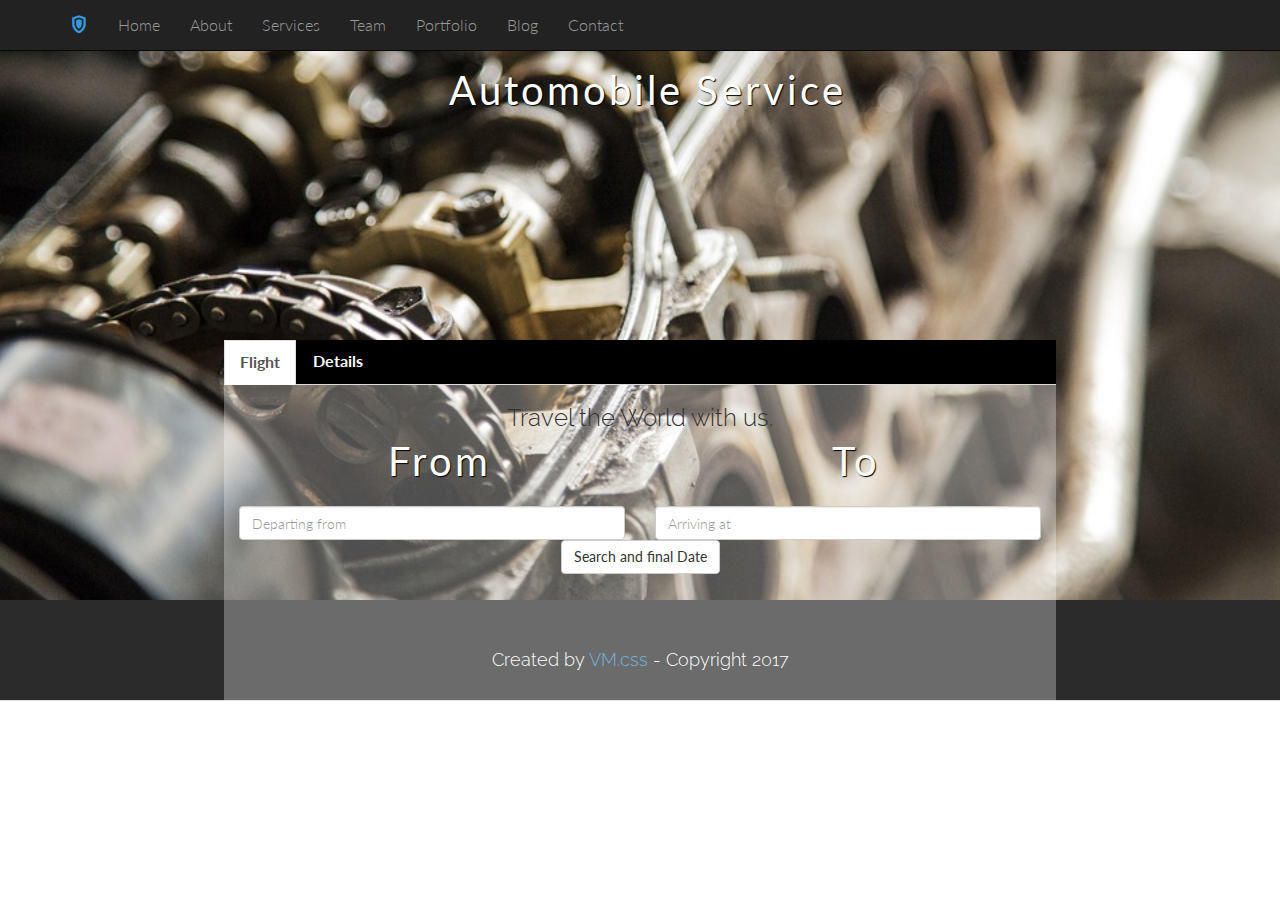
<file: automobile.html>
<!DOCTYPE html>
<html lang="en">
  <head>
    <meta charset="utf-8">
    <meta name="viewport" content="width=device-width, initial-scale=1.0">
    <meta name="description" content="SHIELD - Free Bootstrap 3 Theme">
    <meta name="author" content="Carlos Alvarez - Alvarez.is - blacktie.co">
    <link rel="shortcut icon" href="assets/ico/favicon.png">

    <title> SHIELD SERVICES</title>

    <!-- Bootstrap core CSS -->
    <link href="assets/css/bootstrap.css" rel="stylesheet">

    <!-- Custom styles for this template -->
    <link href="assets/css/main.css" rel="stylesheet">
    <link rel="stylesheet" href="assets/css/icomoon.css">
    <link href="assets/css/animate-custom.css" rel="stylesheet">



    
    <link href='http://fonts.googleapis.com/css?family=Lato:300,400,700,300italic,400italic' rel='stylesheet' type='text/css'>
    <link href='http://fonts.googleapis.com/css?family=Raleway:400,300,700' rel='stylesheet' type='text/css'>
    
    <script src="assets/js/jquery.min.js"></script>
	<script type="text/javascript" src="assets/js/modernizr.custom.js"></script>
    
    <!-- HTML5 shim and Respond.js IE8 support of HTML5 elements and media queries -->
    <!--[if lt IE 9]>
      <script src="assets/js/html5shiv.js"></script>
      <script src="assets/js/respond.min.js"></script>
    <![endif]-->
  </head>

  <body data-spy="scroll" data-offset="0" data-target="#navbar-main">
  
  
  	<div id="navbar-main">
      <!-- Fixed navbar -->
    <div class="navbar navbar-inverse navbar-fixed-top">
      <div class="container">
        <div class="navbar-header">
          <button type="button" class="navbar-toggle" data-toggle="collapse" data-target=".navbar-collapse">
            <span class="icon icon-shield" style="font-size:30px; color:#3498db;"></span>
          </button>
          <a class="navbar-brand hidden-xs hidden-sm" href="index.html"><span class="icon icon-shield" style="font-size:18px; color:#3498db;"></span></a>
        </div>
        <div class="navbar-collapse collapse">
          <ul class="nav navbar-nav">
            <li><a href="index.html" class="smoothScroll">Home</a></li>
			<li> <a href="#about" class="smoothScroll"> About</a></li>
			<li> <div class="dropdown edited">
  <a class="smoothScroll" id="dLabel" data-target="#" href="http://example.com" data-toggle="dropdown" role="button" aria-haspopup="true" aria-expanded="false">
   Services
  </a>

  <ul class="dropdown-menu edited-menu" aria-labelledby="dLabel">
   <li><a href="Electrician.html">Electrician</a></li>
    <li><a href="plumber.html">Plumber</a></li>
    <li><a href="wall-paint.html">Color Your Home</a></li>
    <li><a  href="carpanter.html">Carpantery</a></li>
        <li><a href="laundry.html">Laundry</a></li>
            <li><a href="automobile.html">Automobile</a></li>
  </ul>
</div></li>
			<li> <a href="#team" class="smoothScroll"> Team</a></li>
			<li> <a href="#portfolio" class="smoothScroll"> Portfolio</a></li>
			<li> <a href="#blog" class="smoothScroll"> Blog</a></li>
			<li> <a href="#contact" class="smoothScroll"> Contact</a></li>
        </div><!--/.nav-collapse -->
      </div>
    </div>
    </div>




    <!-- ==== HEADERWRAP ==== -->
      <div id="services-header" class="automobile" id="home" name="home">
      <header class="clearfix">
 <!--            <h1><span class="icon icon-shield"></span></h1> -->
            <p>Automobile Service</p>
  <div id="menu">
  <!-- Nav tabs -->

  <ul class="nav nav-tabs" role="tablist">
    <li role="presentation" class="active"><a href="#flight" aria-controls="flight" role="tab" data-toggle="tab">Flight</a></li>
    <li role="presentation"><a href="#form" aria-controls="form" role="tab" data-toggle="tab">Details</a></li>
  </ul>

  <!-- Tab panes -->
  <div class="tab-content">
    <div role="tabpanel" class="tab-pane active" id="flight">
    <h3>Travel the World with us.</h3>
    <div>
    <div class="col-xs-6"><p>From</p><input type="text" class="form-control" placeholder="Departing from" aria-describedby="basic-addon1"></div>
    <div class="col-xs-6"><p>To</p><input type="text" class="form-control" placeholder="Arriving at" aria-describedby="basic-addon1"></div>
    <button type="button" class="btn btn-default" >Search and final Date</button>
    </div>  
    </div>

    <div role="tabpanel" class="tab-pane" id="form">
<form id="register">
<div class="form-group">
    <label style="float:left">Location</label>
    <input type="input" class="form-control" placeholder="Enter Location">
  </div>
  <div class="form-group">
    <label style="float:left" for="exampleInputEmail1">Email address</label>
    <input type="email" class="form-control" id="exampleInputEmail1" placeholder="Email">
  </div>
    <div class="form-group">
    <label style="float:left">Name</label>
    <input type="input" class="form-control" placeholder="">
  </div>
    <div class="form-group">
    <label  style="float:left">Contact No.</label>
    <input type="input" class="form-control" id="exampleInputPassword1" placeholder="">
  </div>
  <button type="submit" class="btn btn-default">Submit</button>
</form>
    </div>
  </div>

</div>
</div>

        </header>     
      </div><!-- /headerwrap -->


      <div id="footerwrap">
      <div class="container">
        <h4>Created by <a href="http://blacktie.co">VM.css</a> - Copyright 2017</h4>
      </div>
    </div>

















    <!-- Bootstrap core JavaScript
    ================================================== -->
    <!-- Placed at the end of the document so the pages load faster -->
    

  <script type="text/javascript" src="assets/js/bootstrap.min.js"></script>
  <script type="text/javascript" src="assets/js/retina.js"></script>
  <script type="text/javascript" src="assets/js/jquery.easing.1.3.js"></script>
    <script type="text/javascript" src="assets/js/smoothscroll.js"></script>
  <script type="text/javascript" src="assets/js/jquery-func.js"></script>
  </body>
</html>
</file>
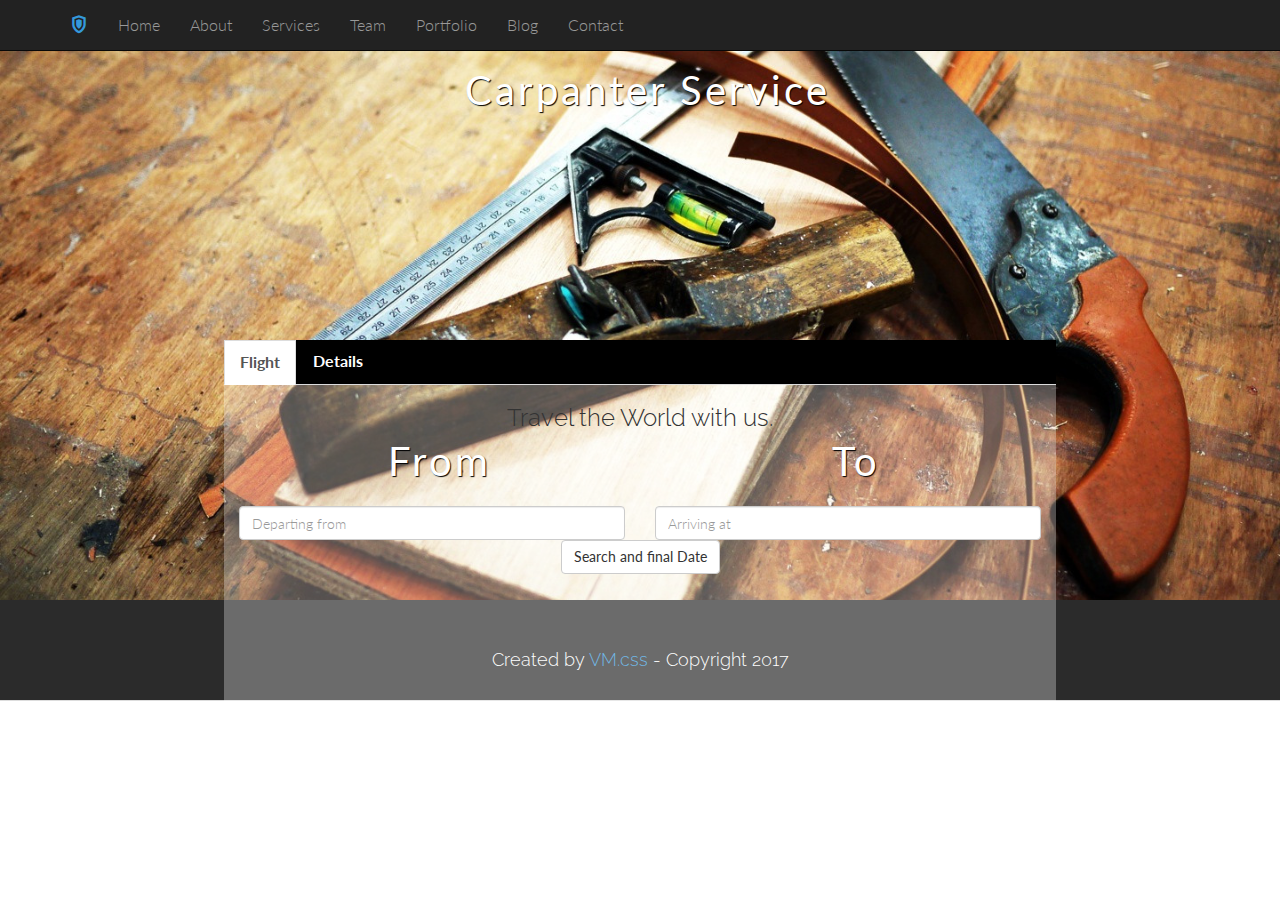
<file: carpanter.html>
<!DOCTYPE html>
<html lang="en">
  <head>
    <meta charset="utf-8">
    <meta name="viewport" content="width=device-width, initial-scale=1.0">
    <meta name="description" content="SHIELD - Free Bootstrap 3 Theme">
    <meta name="author" content="Carlos Alvarez - Alvarez.is - blacktie.co">
    <link rel="shortcut icon" href="assets/ico/favicon.png">

    <title> SHIELD SERVICES</title>

    <!-- Bootstrap core CSS -->
    <link href="assets/css/bootstrap.css" rel="stylesheet">

    <!-- Custom styles for this template -->
    <link href="assets/css/main.css" rel="stylesheet">
    <link rel="stylesheet" href="assets/css/icomoon.css">
    <link href="assets/css/animate-custom.css" rel="stylesheet">



    
    <link href='http://fonts.googleapis.com/css?family=Lato:300,400,700,300italic,400italic' rel='stylesheet' type='text/css'>
    <link href='http://fonts.googleapis.com/css?family=Raleway:400,300,700' rel='stylesheet' type='text/css'>
    
    <script src="assets/js/jquery.min.js"></script>
	<script type="text/javascript" src="assets/js/modernizr.custom.js"></script>
    
    <!-- HTML5 shim and Respond.js IE8 support of HTML5 elements and media queries -->
    <!--[if lt IE 9]>
      <script src="assets/js/html5shiv.js"></script>
      <script src="assets/js/respond.min.js"></script>
    <![endif]-->
  </head>

  <body data-spy="scroll" data-offset="0" data-target="#navbar-main">
  
  
  	<div id="navbar-main">
      <!-- Fixed navbar -->
    <div class="navbar navbar-inverse navbar-fixed-top">
      <div class="container">
        <div class="navbar-header">
          <button type="button" class="navbar-toggle" data-toggle="collapse" data-target=".navbar-collapse">
            <span class="icon icon-shield" style="font-size:30px; color:#3498db;"></span>
          </button>
          <a class="navbar-brand hidden-xs hidden-sm" href="index.html"><span class="icon icon-shield" style="font-size:18px; color:#3498db;"></span></a>
        </div>
        <div class="navbar-collapse collapse">
          <ul class="nav navbar-nav">
            <li><a href="index.html" class="smoothScroll">Home</a></li>
			<li> <a href="#about" class="smoothScroll"> About</a></li>
			<li> <div class="dropdown edited">
  <a class="smoothScroll" id="dLabel" data-target="#" href="http://example.com" data-toggle="dropdown" role="button" aria-haspopup="true" aria-expanded="false">
   Services
  </a>

  <ul class="dropdown-menu edited-menu" aria-labelledby="dLabel">
   <li><a href="Electrician.html">Electrician</a></li>
    <li><a href="plumber.html">Plumber</a></li>
    <li><a href="wall-paint.html">Color Your Home</a></li>
    <li><a  href="carpanter.html">Carpantery</a></li>
        <li><a href="laundry.html">Laundry</a></li>
            <li><a href="automobile.html">Automobile</a></li>
  </ul>
</div></li>
			<li> <a href="#team" class="smoothScroll"> Team</a></li>
			<li> <a href="#portfolio" class="smoothScroll"> Portfolio</a></li>
			<li> <a href="#blog" class="smoothScroll"> Blog</a></li>
			<li> <a href="#contact" class="smoothScroll"> Contact</a></li>
        </div><!--/.nav-collapse -->
      </div>
    </div>
    </div>




    <!-- ==== HEADERWRAP ==== -->
      <div id="services-header" class="carpanter" id="home" name="home">
      <header class="clearfix">
 <!--            <h1><span class="icon icon-shield"></span></h1> -->
            <p>Carpanter Service</p>
  <div id="menu">
  <!-- Nav tabs -->

  <ul class="nav nav-tabs" role="tablist">
    <li role="presentation" class="active"><a href="#flight" aria-controls="flight" role="tab" data-toggle="tab">Flight</a></li>
    <li role="presentation"><a href="#form" aria-controls="form" role="tab" data-toggle="tab">Details</a></li>
  </ul>

  <!-- Tab panes -->
  <div class="tab-content">
    <div role="tabpanel" class="tab-pane active" id="flight">
    <h3>Travel the World with us.</h3>
    <div>
    <div class="col-xs-6"><p>From</p><input type="text" class="form-control" placeholder="Departing from" aria-describedby="basic-addon1"></div>
    <div class="col-xs-6"><p>To</p><input type="text" class="form-control" placeholder="Arriving at" aria-describedby="basic-addon1"></div>
    <button type="button" class="btn btn-default" >Search and final Date</button>
    </div>  
    </div>

    <div role="tabpanel" class="tab-pane" id="form">
<form id="register">
<div class="form-group">
    <label style="float:left">Location</label>
    <input type="input" class="form-control" placeholder="Enter Location">
  </div>
  <div class="form-group">
    <label style="float:left" for="exampleInputEmail1">Email address</label>
    <input type="email" class="form-control" id="exampleInputEmail1" placeholder="Email">
  </div>
    <div class="form-group">
    <label style="float:left">Name</label>
    <input type="input" class="form-control" placeholder="">
  </div>
    <div class="form-group">
    <label  style="float:left">Contact No.</label>
    <input type="input" class="form-control" id="exampleInputPassword1" placeholder="">
  </div>
  <button type="submit" class="btn btn-default">Submit</button>
</form>
    </div>
  </div>

</div>
</div>

        </header>     
      </div><!-- /headerwrap -->


      <div id="footerwrap">
      <div class="container">
        <h4>Created by <a href="http://blacktie.co">VM.css</a> - Copyright 2017</h4>
      </div>
    </div>

















    <!-- Bootstrap core JavaScript
    ================================================== -->
    <!-- Placed at the end of the document so the pages load faster -->
    

  <script type="text/javascript" src="assets/js/bootstrap.min.js"></script>
  <script type="text/javascript" src="assets/js/retina.js"></script>
  <script type="text/javascript" src="assets/js/jquery.easing.1.3.js"></script>
    <script type="text/javascript" src="assets/js/smoothscroll.js"></script>
  <script type="text/javascript" src="assets/js/jquery-func.js"></script>
  </body>
</html>
</file>
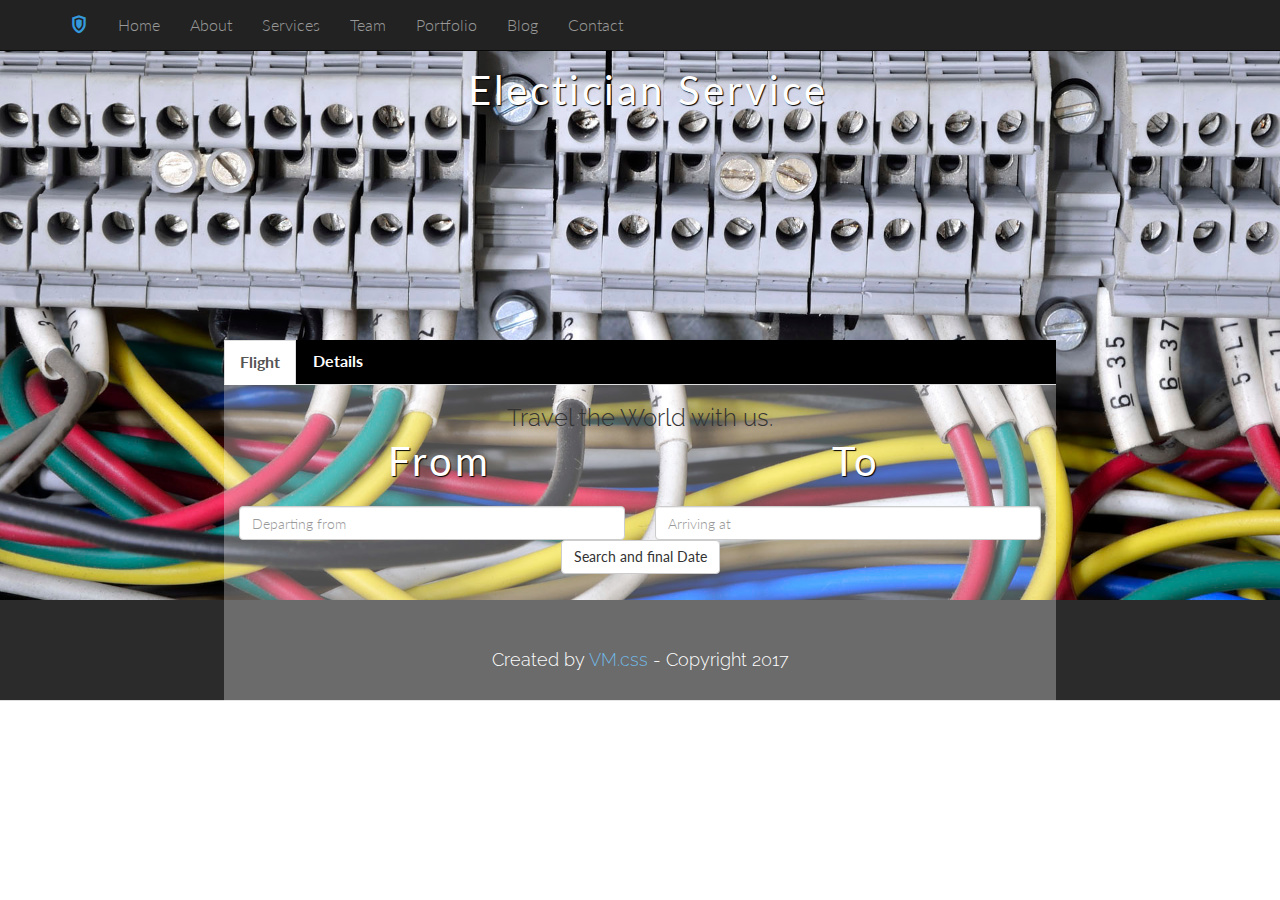
<file: Electrician.html>
<!DOCTYPE html>
<html lang="en">
  <head>
    <meta charset="utf-8">
    <meta name="viewport" content="width=device-width, initial-scale=1.0">
    <meta name="description" content="SHIELD - Free Bootstrap 3 Theme">
    <meta name="author" content="Carlos Alvarez - Alvarez.is - blacktie.co">
    <link rel="shortcut icon" href="assets/ico/favicon.png">

    <title> SHIELD SERVICES</title>

    <!-- Bootstrap core CSS -->
    <link href="assets/css/bootstrap.css" rel="stylesheet">

    <!-- Custom styles for this template -->
    <link href="assets/css/main.css" rel="stylesheet">
    <link rel="stylesheet" href="assets/css/icomoon.css">
    <link href="assets/css/animate-custom.css" rel="stylesheet">



    
    <link href='http://fonts.googleapis.com/css?family=Lato:300,400,700,300italic,400italic' rel='stylesheet' type='text/css'>
    <link href='http://fonts.googleapis.com/css?family=Raleway:400,300,700' rel='stylesheet' type='text/css'>
    
    <script src="assets/js/jquery.min.js"></script>
	<script type="text/javascript" src="assets/js/modernizr.custom.js"></script>
    
    <!-- HTML5 shim and Respond.js IE8 support of HTML5 elements and media queries -->
    <!--[if lt IE 9]>
      <script src="assets/js/html5shiv.js"></script>
      <script src="assets/js/respond.min.js"></script>
    <![endif]-->
  </head>

  <body data-spy="scroll" data-offset="0" data-target="#navbar-main">
  
  
  	<div id="navbar-main">
      <!-- Fixed navbar -->
    <div class="navbar navbar-inverse navbar-fixed-top">
      <div class="container">
        <div class="navbar-header">
          <button type="button" class="navbar-toggle" data-toggle="collapse" data-target=".navbar-collapse">
            <span class="icon icon-shield" style="font-size:30px; color:#3498db;"></span>
          </button>
          <a class="navbar-brand hidden-xs hidden-sm" href="index.html"><span class="icon icon-shield" style="font-size:18px; color:#3498db;"></span></a>
        </div>
        <div class="navbar-collapse collapse">
          <ul class="nav navbar-nav">
            <li><a href="index.html" class="smoothScroll">Home</a></li>
			<li> <a href="#about" class="smoothScroll"> About</a></li>
			<li> <div class="dropdown edited">
  <a class="smoothScroll" id="dLabel" data-target="#" href="http://example.com" data-toggle="dropdown" role="button" aria-haspopup="true" aria-expanded="false">
   Services
  </a>

  <ul class="dropdown-menu edited-menu" aria-labelledby="dLabel">
   <li><a href="Electrician.html">Electrician</a></li>
    <li><a href="plumber.html">Plumber</a></li>
    <li><a href="wall-paint.html">Color Your Home</a></li>
    <li><a  href="carpanter.html">Carpantery</a></li>
        <li><a href="laundry.html">Laundry</a></li>
            <li><a href="automobile.html">Automobile</a></li>
  </ul>
</div></li>
			<li> <a href="#team" class="smoothScroll"> Team</a></li>
			<li> <a href="#portfolio" class="smoothScroll"> Portfolio</a></li>
			<li> <a href="#blog" class="smoothScroll"> Blog</a></li>
			<li> <a href="#contact" class="smoothScroll"> Contact</a></li>
        </div><!--/.nav-collapse -->
      </div>
    </div>
    </div>




    <!-- ==== HEADERWRAP ==== -->
      <div id="services-header" class="electrician" id="home" name="home">
      <header class="clearfix">
 <!--            <h1><span class="icon icon-shield"></span></h1> -->
            <p>Electician Service</p>
  <div id="menu">
  <!-- Nav tabs -->

  <ul class="nav nav-tabs" role="tablist">
    <li role="presentation" class="active"><a href="#flight" aria-controls="flight" role="tab" data-toggle="tab">Flight</a></li>
    <li role="presentation"><a href="#form" aria-controls="form" role="tab" data-toggle="tab">Details</a></li>
  </ul>

  <!-- Tab panes -->
  <div class="tab-content">
    <div role="tabpanel" class="tab-pane active" id="flight">
    <h3>Travel the World with us.</h3>
    <div>
    <div class="col-xs-6"><p>From</p><input type="text" class="form-control" placeholder="Departing from" aria-describedby="basic-addon1"></div>
    <div class="col-xs-6"><p>To</p><input type="text" class="form-control" placeholder="Arriving at" aria-describedby="basic-addon1"></div>
    <button type="button" class="btn btn-default" >Search and final Date</button>
    </div>  
    </div>

    <div role="tabpanel" class="tab-pane" id="form">
<form id="register">
<div class="form-group">
    <label style="float:left">Location</label>
    <input type="input" class="form-control" placeholder="Enter Location">
  </div>
  <div class="form-group">
    <label style="float:left" for="exampleInputEmail1">Email address</label>
    <input type="email" class="form-control" id="exampleInputEmail1" placeholder="Email">
  </div>
    <div class="form-group">
    <label style="float:left">Name</label>
    <input type="input" class="form-control" placeholder="">
  </div>
    <div class="form-group">
    <label  style="float:left">Contact No.</label>
    <input type="input" class="form-control" id="exampleInputPassword1" placeholder="">
  </div>
  <button type="submit" class="btn btn-default">Submit</button>
</form>
    </div>
  </div>

</div>
</div>

        </header>     
      </div><!-- /headerwrap -->


      <div id="footerwrap">
      <div class="container">
        <h4>Created by <a href="http://blacktie.co">VM.css</a> - Copyright 2017</h4>
      </div>
    </div>

















    <!-- Bootstrap core JavaScript
    ================================================== -->
    <!-- Placed at the end of the document so the pages load faster -->
    

  <script type="text/javascript" src="assets/js/bootstrap.min.js"></script>
  <script type="text/javascript" src="assets/js/retina.js"></script>
  <script type="text/javascript" src="assets/js/jquery.easing.1.3.js"></script>
    <script type="text/javascript" src="assets/js/smoothscroll.js"></script>
  <script type="text/javascript" src="assets/js/jquery-func.js"></script>
  </body>
</html>
</file>
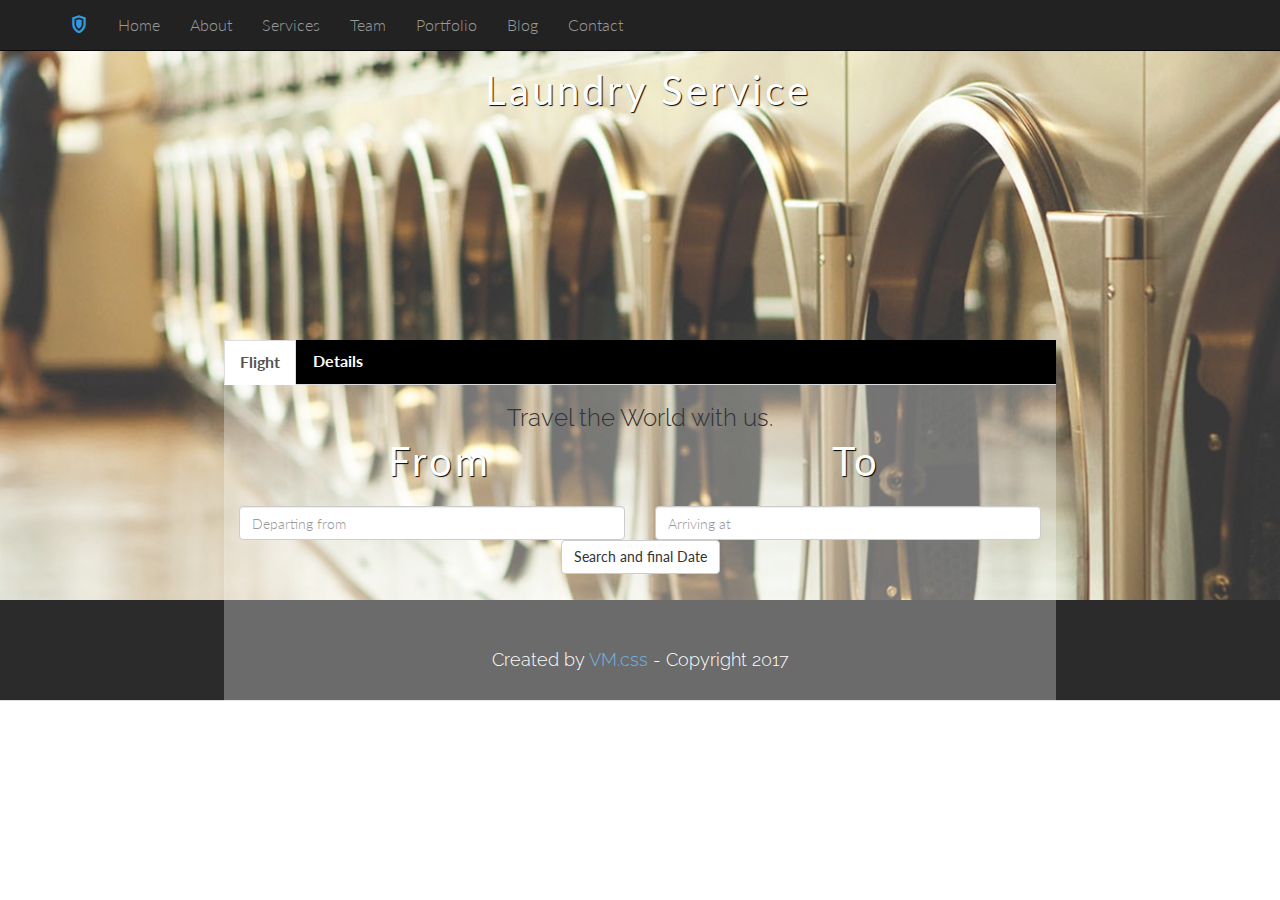
<file: laundry.html>
<!DOCTYPE html>
<html lang="en">
  <head>
    <meta charset="utf-8">
    <meta name="viewport" content="width=device-width, initial-scale=1.0">
    <meta name="description" content="SHIELD - Free Bootstrap 3 Theme">
    <meta name="author" content="Carlos Alvarez - Alvarez.is - blacktie.co">
    <link rel="shortcut icon" href="assets/ico/favicon.png">

    <title> SHIELD SERVICES</title>

    <!-- Bootstrap core CSS -->
    <link href="assets/css/bootstrap.css" rel="stylesheet">

    <!-- Custom styles for this template -->
    <link href="assets/css/main.css" rel="stylesheet">
    <link rel="stylesheet" href="assets/css/icomoon.css">
    <link href="assets/css/animate-custom.css" rel="stylesheet">



    
    <link href='http://fonts.googleapis.com/css?family=Lato:300,400,700,300italic,400italic' rel='stylesheet' type='text/css'>
    <link href='http://fonts.googleapis.com/css?family=Raleway:400,300,700' rel='stylesheet' type='text/css'>
    
    <script src="assets/js/jquery.min.js"></script>
	<script type="text/javascript" src="assets/js/modernizr.custom.js"></script>
    
    <!-- HTML5 shim and Respond.js IE8 support of HTML5 elements and media queries -->
    <!--[if lt IE 9]>
      <script src="assets/js/html5shiv.js"></script>
      <script src="assets/js/respond.min.js"></script>
    <![endif]-->
  </head>

  <body data-spy="scroll" data-offset="0" data-target="#navbar-main">
  
  
  	<div id="navbar-main">
      <!-- Fixed navbar -->
    <div class="navbar navbar-inverse navbar-fixed-top">
      <div class="container">
        <div class="navbar-header">
          <button type="button" class="navbar-toggle" data-toggle="collapse" data-target=".navbar-collapse">
            <span class="icon icon-shield" style="font-size:30px; color:#3498db;"></span>
          </button>
          <a class="navbar-brand hidden-xs hidden-sm" href="index.html"><span class="icon icon-shield" style="font-size:18px; color:#3498db;"></span></a>
        </div>
        <div class="navbar-collapse collapse">
          <ul class="nav navbar-nav">
            <li><a href="index.html" class="smoothScroll">Home</a></li>
			<li> <a href="#about" class="smoothScroll"> About</a></li>
			<li> <div class="dropdown edited">
  <a class="smoothScroll" id="dLabel" data-target="#" href="http://example.com" data-toggle="dropdown" role="button" aria-haspopup="true" aria-expanded="false">
   Services
  </a>

  <ul class="dropdown-menu edited-menu" aria-labelledby="dLabel">
   <li><a href="Electrician.html">Electrician</a></li>
    <li><a href="plumber.html">Plumber</a></li>
    <li><a href="wall-paint.html">Color Your Home</a></li>
    <li><a  href="carpanter.html">Carpantery</a></li>
        <li><a href="laundry.html">Laundry</a></li>
            <li><a href="automobile.html">Automobile</a></li>
  </ul>
</div></li>
			<li> <a href="#team" class="smoothScroll"> Team</a></li>
			<li> <a href="#portfolio" class="smoothScroll"> Portfolio</a></li>
			<li> <a href="#blog" class="smoothScroll"> Blog</a></li>
			<li> <a href="#contact" class="smoothScroll"> Contact</a></li>
        </div><!--/.nav-collapse -->
      </div>
    </div>
    </div>




    <!-- ==== HEADERWRAP ==== -->
      <div id="services-header" class="laundry" id="home" name="home">
      <header class="clearfix">
 <!--            <h1><span class="icon icon-shield"></span></h1> -->
            <p>Laundry Service</p>
  <div id="menu">
  <!-- Nav tabs -->

  <ul class="nav nav-tabs" role="tablist">
    <li role="presentation" class="active"><a href="#flight" aria-controls="flight" role="tab" data-toggle="tab">Flight</a></li>
    <li role="presentation"><a href="#form" aria-controls="form" role="tab" data-toggle="tab">Details</a></li>
  </ul>

  <!-- Tab panes -->
  <div class="tab-content">
    <div role="tabpanel" class="tab-pane active" id="flight">
    <h3>Travel the World with us.</h3>
    <div>
    <div class="col-xs-6"><p>From</p><input type="text" class="form-control" placeholder="Departing from" aria-describedby="basic-addon1"></div>
    <div class="col-xs-6"><p>To</p><input type="text" class="form-control" placeholder="Arriving at" aria-describedby="basic-addon1"></div>
    <button type="button" class="btn btn-default" >Search and final Date</button>
    </div>  
    </div>

    <div role="tabpanel" class="tab-pane" id="form">
<form id="register">
<div class="form-group">
    <label style="float:left">Location</label>
    <input type="input" class="form-control" placeholder="Enter Location">
  </div>
  <div class="form-group">
    <label style="float:left" for="exampleInputEmail1">Email address</label>
    <input type="email" class="form-control" id="exampleInputEmail1" placeholder="Email">
  </div>
    <div class="form-group">
    <label style="float:left">Name</label>
    <input type="input" class="form-control" placeholder="">
  </div>
    <div class="form-group">
    <label  style="float:left">Contact No.</label>
    <input type="input" class="form-control" id="exampleInputPassword1" placeholder="">
  </div>
  <button type="submit" class="btn btn-default">Submit</button>
</form>
    </div>
  </div>

</div>
</div>

        </header>     
      </div><!-- /headerwrap -->


      <div id="footerwrap">
      <div class="container">
        <h4>Created by <a href="http://blacktie.co">VM.css</a> - Copyright 2017</h4>
      </div>
    </div>

















    <!-- Bootstrap core JavaScript
    ================================================== -->
    <!-- Placed at the end of the document so the pages load faster -->
    

  <script type="text/javascript" src="assets/js/bootstrap.min.js"></script>
  <script type="text/javascript" src="assets/js/retina.js"></script>
  <script type="text/javascript" src="assets/js/jquery.easing.1.3.js"></script>
    <script type="text/javascript" src="assets/js/smoothscroll.js"></script>
  <script type="text/javascript" src="assets/js/jquery-func.js"></script>
  </body>
</html>
</file>
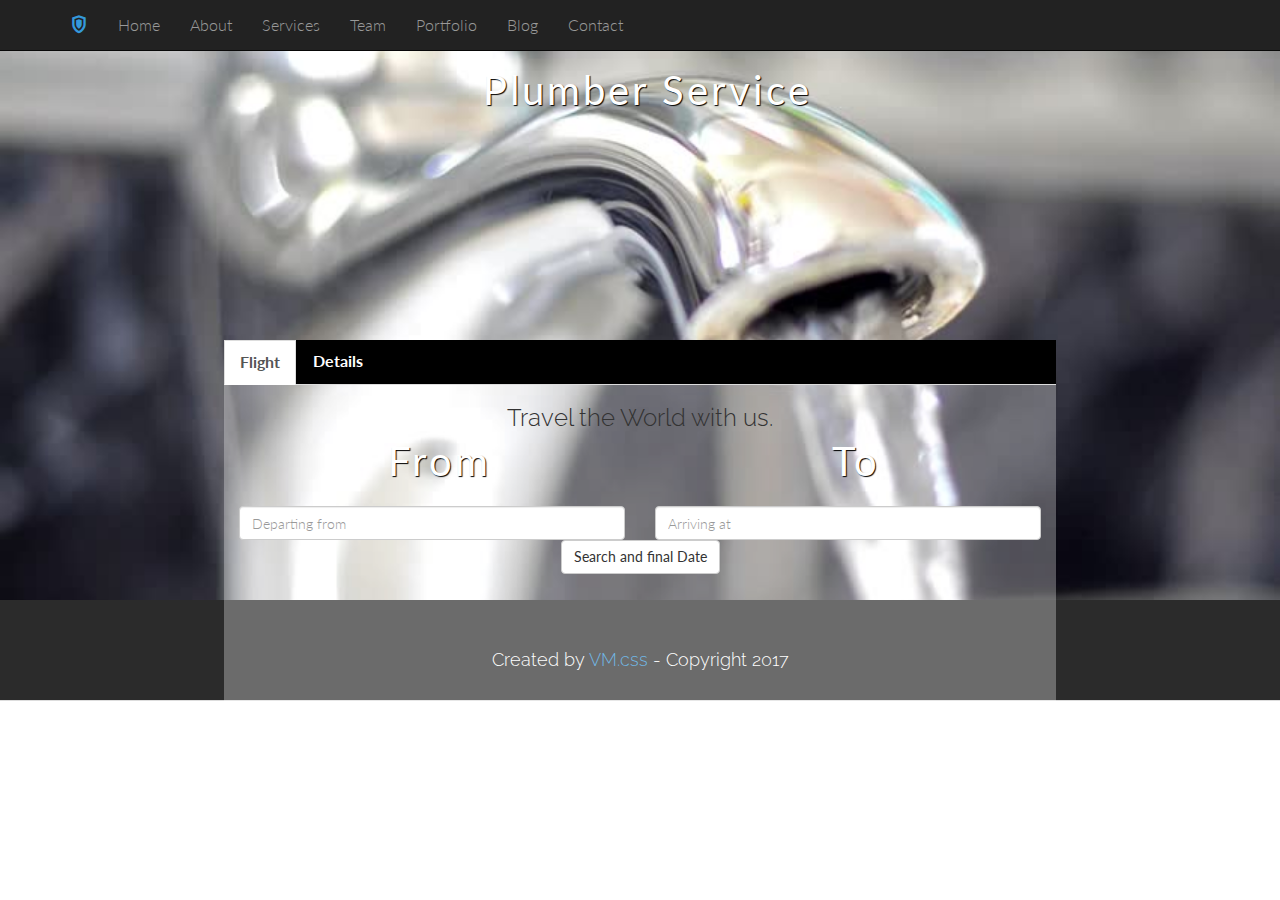
<file: plumber.html>
<!DOCTYPE html>
<html lang="en">
  <head>
    <meta charset="utf-8">
    <meta name="viewport" content="width=device-width, initial-scale=1.0">
    <meta name="description" content="SHIELD - Free Bootstrap 3 Theme">
    <meta name="author" content="Carlos Alvarez - Alvarez.is - blacktie.co">
    <link rel="shortcut icon" href="assets/ico/favicon.png">

    <title> SHIELD SERVICES</title>

    <!-- Bootstrap core CSS -->
    <link href="assets/css/bootstrap.css" rel="stylesheet">

    <!-- Custom styles for this template -->
    <link href="assets/css/main.css" rel="stylesheet">
    <link rel="stylesheet" href="assets/css/icomoon.css">
    <link href="assets/css/animate-custom.css" rel="stylesheet">



    
    <link href='http://fonts.googleapis.com/css?family=Lato:300,400,700,300italic,400italic' rel='stylesheet' type='text/css'>
    <link href='http://fonts.googleapis.com/css?family=Raleway:400,300,700' rel='stylesheet' type='text/css'>
    
    <script src="assets/js/jquery.min.js"></script>
	<script type="text/javascript" src="assets/js/modernizr.custom.js"></script>
    
    <!-- HTML5 shim and Respond.js IE8 support of HTML5 elements and media queries -->
    <!--[if lt IE 9]>
      <script src="assets/js/html5shiv.js"></script>
      <script src="assets/js/respond.min.js"></script>
    <![endif]-->
  </head>

  <body data-spy="scroll" data-offset="0" data-target="#navbar-main">
  
  
  	<div id="navbar-main">
      <!-- Fixed navbar -->
    <div class="navbar navbar-inverse navbar-fixed-top">
      <div class="container">
        <div class="navbar-header">
          <button type="button" class="navbar-toggle" data-toggle="collapse" data-target=".navbar-collapse">
            <span class="icon icon-shield" style="font-size:30px; color:#3498db;"></span>
          </button>
          <a class="navbar-brand hidden-xs hidden-sm" href="index.html"><span class="icon icon-shield" style="font-size:18px; color:#3498db;"></span></a>
        </div>
        <div class="navbar-collapse collapse">
          <ul class="nav navbar-nav">
            <li><a href="index.html" class="smoothScroll">Home</a></li>
			<li> <a href="#about" class="smoothScroll"> About</a></li>
			<li> <div class="dropdown edited">
  <a class="smoothScroll" id="dLabel" data-target="#" href="http://example.com" data-toggle="dropdown" role="button" aria-haspopup="true" aria-expanded="false">
   Services
  </a>

  <ul class="dropdown-menu edited-menu" aria-labelledby="dLabel">
    <li><a href="Electrician.html">Electrician</a></li>
    <li><a href="plumber.html">Plumber</a></li>
    <li><a href="wall-paint.html">Color Your Home</a></li>
    <li><a  href="carpanter.html">Carpantery</a></li>
        <li><a href="laundry.html">Laundry</a></li>
            <li><a href="automobile.html">Automobile</a></li>
  </ul>
</div></li>
			<li> <a href="#team" class="smoothScroll"> Team</a></li>
			<li> <a href="#portfolio" class="smoothScroll"> Portfolio</a></li>
			<li> <a href="#blog" class="smoothScroll"> Blog</a></li>
			<li> <a href="#contact" class="smoothScroll"> Contact</a></li>
        </div><!--/.nav-collapse -->
      </div>
    </div>
    </div>




    <!-- ==== HEADERWRAP ==== -->
      <div id="services-header" class= "plumber" id="home" name="home">
      <header class="clearfix">
 <!--            <h1><span class="icon icon-shield"></span></h1> -->
            <p>Plumber Service</p>
  <div id="menu">
  <!-- Nav tabs -->

  <ul class="nav nav-tabs" role="tablist">
    <li role="presentation" class="active"><a href="#flight" aria-controls="flight" role="tab" data-toggle="tab">Flight</a></li>
    <li role="presentation"><a href="#form" aria-controls="form" role="tab" data-toggle="tab">Details</a></li>
  </ul>

  <!-- Tab panes -->
  <div class="tab-content">
    <div role="tabpanel" class="tab-pane active" id="flight">
    <h3>Travel the World with us.</h3>
    <div>
    <div class="col-xs-6"><p>From</p><input type="text" class="form-control" placeholder="Departing from" aria-describedby="basic-addon1"></div>
    <div class="col-xs-6"><p>To</p><input type="text" class="form-control" placeholder="Arriving at" aria-describedby="basic-addon1"></div>
    <button type="button" class="btn btn-default" >Search and final Date</button>
    </div>  
    </div>

    <div role="tabpanel" class="tab-pane" id="form">
<form id="register">
<div class="form-group">
    <label style="float:left">Location</label>
    <input type="input" class="form-control" placeholder="Enter Location">
  </div>
  <div class="form-group">
    <label style="float:left" for="exampleInputEmail1">Email address</label>
    <input type="email" class="form-control" id="exampleInputEmail1" placeholder="Email">
  </div>
    <div class="form-group">
    <label style="float:left">Name</label>
    <input type="input" class="form-control" placeholder="">
  </div>
    <div class="form-group">
    <label  style="float:left">Contact No.</label>
    <input type="input" class="form-control" id="exampleInputPassword1" placeholder="">
  </div>
  <button type="submit" class="btn btn-default">Submit</button>
</form>
    </div>
  </div>

</div>
</div>

        </header>     
      </div><!-- /headerwrap -->


      <div id="footerwrap">
      <div class="container">
        <h4>Created by <a href="http://blacktie.co">VM.css</a> - Copyright 2017</h4>
      </div>
    </div>

















    <!-- Bootstrap core JavaScript
    ================================================== -->
    <!-- Placed at the end of the document so the pages load faster -->
    

  <script type="text/javascript" src="assets/js/bootstrap.min.js"></script>
  <script type="text/javascript" src="assets/js/retina.js"></script>
  <script type="text/javascript" src="assets/js/jquery.easing.1.3.js"></script>
    <script type="text/javascript" src="assets/js/smoothscroll.js"></script>
  <script type="text/javascript" src="assets/js/jquery-func.js"></script>
  </body>
</html>
</file>
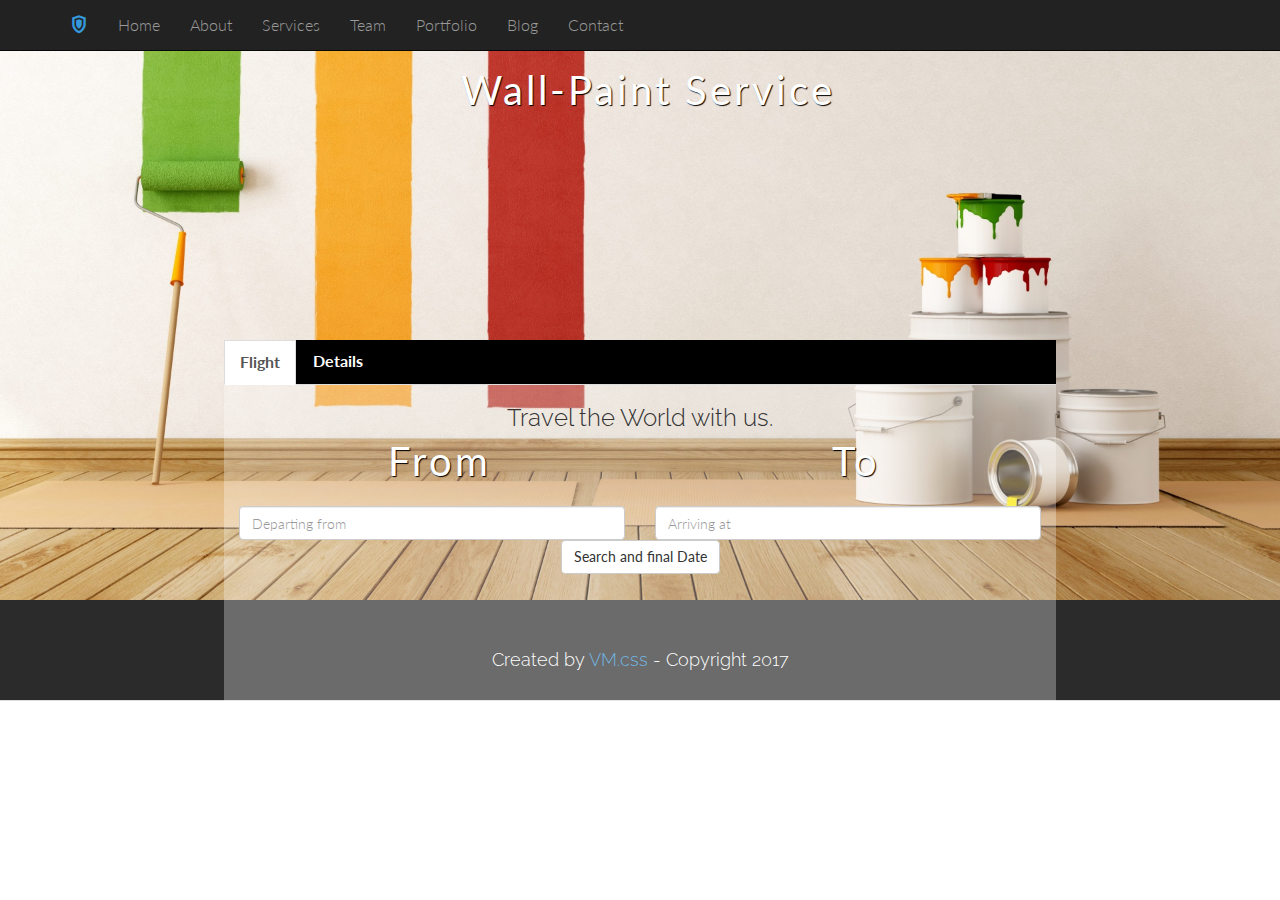
<file: wall-paint.html>
<!DOCTYPE html>
<html lang="en">
  <head>
    <meta charset="utf-8">
    <meta name="viewport" content="width=device-width, initial-scale=1.0">
    <meta name="description" content="SHIELD - Free Bootstrap 3 Theme">
    <meta name="author" content="Carlos Alvarez - Alvarez.is - blacktie.co">
    <link rel="shortcut icon" href="assets/ico/favicon.png">

    <title> SHIELD SERVICES</title>

    <!-- Bootstrap core CSS -->
    <link href="assets/css/bootstrap.css" rel="stylesheet">

    <!-- Custom styles for this template -->
    <link href="assets/css/main.css" rel="stylesheet">
    <link rel="stylesheet" href="assets/css/icomoon.css">
    <link href="assets/css/animate-custom.css" rel="stylesheet">



    
    <link href='http://fonts.googleapis.com/css?family=Lato:300,400,700,300italic,400italic' rel='stylesheet' type='text/css'>
    <link href='http://fonts.googleapis.com/css?family=Raleway:400,300,700' rel='stylesheet' type='text/css'>
    
    <script src="assets/js/jquery.min.js"></script>
	<script type="text/javascript" src="assets/js/modernizr.custom.js"></script>
    
    <!-- HTML5 shim and Respond.js IE8 support of HTML5 elements and media queries -->
    <!--[if lt IE 9]>
      <script src="assets/js/html5shiv.js"></script>
      <script src="assets/js/respond.min.js"></script>
    <![endif]-->
  </head>

  <body data-spy="scroll" data-offset="0" data-target="#navbar-main">
  
  
  	<div id="navbar-main">
      <!-- Fixed navbar -->
    <div class="navbar navbar-inverse navbar-fixed-top">
      <div class="container">
        <div class="navbar-header">
          <button type="button" class="navbar-toggle" data-toggle="collapse" data-target=".navbar-collapse">
            <span class="icon icon-shield" style="font-size:30px; color:#3498db;"></span>
          </button>
          <a class="navbar-brand hidden-xs hidden-sm" href="index.html"><span class="icon icon-shield" style="font-size:18px; color:#3498db;"></span></a>
        </div>
        <div class="navbar-collapse collapse">
          <ul class="nav navbar-nav">
            <li><a href="index.html" class="smoothScroll">Home</a></li>
			<li> <a href="#about" class="smoothScroll"> About</a></li>
			<li> <div class="dropdown edited">
  <a class="smoothScroll" id="dLabel" data-target="#" href="http://example.com" data-toggle="dropdown" role="button" aria-haspopup="true" aria-expanded="false">
   Services
  </a>

  <ul class="dropdown-menu edited-menu" aria-labelledby="dLabel">
   <li><a href="Electrician.html">Electrician</a></li>
    <li><a href="plumber.html">Plumber</a></li>
    <li><a href="wall-paint.html">Color Your Home</a></li>
    <li><a  href="carpanter.html">Carpantery</a></li>
    <li><a href="laundry.html">Laundry</a></li>
    <li><a href="automobile.html">Automobile</a></li>
  </ul>
</div></li>
			<li> <a href="#team" class="smoothScroll"> Team</a></li>
			<li> <a href="#portfolio" class="smoothScroll"> Portfolio</a></li>
			<li> <a href="#blog" class="smoothScroll"> Blog</a></li>
			<li> <a href="#contact" class="smoothScroll"> Contact</a></li>
        </div><!--/.nav-collapse -->
      </div>
    </div>
    </div>




    <!-- ==== HEADERWRAP ==== -->
      <div id="services-header" class="wallpaint" id="home" name="home">
      <header class="clearfix">
 <!--            <h1><span class="icon icon-shield"></span></h1> -->
            <p>Wall-Paint Service</p>
  <div id="menu">
  <!-- Nav tabs -->

  <ul class="nav nav-tabs" role="tablist">
    <li role="presentation" class="active"><a href="#flight" aria-controls="flight" role="tab" data-toggle="tab">Flight</a></li>
    <li role="presentation"><a href="#form" aria-controls="form" role="tab" data-toggle="tab">Details</a></li>
  </ul>

  <!-- Tab panes -->
  <div class="tab-content">
    <div role="tabpanel" class="tab-pane active" id="flight">
    <h3>Travel the World with us.</h3>
    <div>
    <div class="col-xs-6"><p>From</p><input type="text" class="form-control" placeholder="Departing from" aria-describedby="basic-addon1"></div>
    <div class="col-xs-6"><p>To</p><input type="text" class="form-control" placeholder="Arriving at" aria-describedby="basic-addon1"></div>
    <button type="button" class="btn btn-default" >Search and final Date</button>
    </div>  
    </div>

    <div role="tabpanel" class="tab-pane" id="form">
<form id="register">
<div class="form-group">
    <label style="float:left">Location</label>
    <input type="input" class="form-control" placeholder="Enter Location">
  </div>
  <div class="form-group">
    <label style="float:left" for="exampleInputEmail1">Email address</label>
    <input type="email" class="form-control" id="exampleInputEmail1" placeholder="Email">
  </div>
    <div class="form-group">
    <label style="float:left">Name</label>
    <input type="input" class="form-control" placeholder="">
  </div>
    <div class="form-group">
    <label  style="float:left">Contact no.</label>
    <input type="input" class="form-control"  placeholder="">
  </div>
  <button type="submit" class="btn btn-default">Submit</button>
</form>
    </div>
  </div>

</div>
</div>

        </header>     
      </div><!-- /headerwrap -->


      <div id="footerwrap">
      <div class="container">
        <h4>Created by <a href="http://blacktie.co">VM.css</a> - Copyright 2017</h4>
      </div>
    </div>

















    <!-- Bootstrap core JavaScript
    ================================================== -->
    <!-- Placed at the end of the document so the pages load faster -->
    

  <script type="text/javascript" src="assets/js/bootstrap.min.js"></script>
  <script type="text/javascript" src="assets/js/retina.js"></script>
  <script type="text/javascript" src="assets/js/jquery.easing.1.3.js"></script>
    <script type="text/javascript" src="assets/js/smoothscroll.js"></script>
  <script type="text/javascript" src="assets/js/jquery-func.js"></script>
  </body>
</html>
</file>
<file: assets/css/icomoon.css>
@font-face {
	font-family: 'icomoon';
	src:url('icomoon/icomoon.eot');
	src:url('icomoon/icomoon-.eot#iefix') format('embedded-opentype'),
		url('icomoon/icomoon.woff') format('woff'),
		url('icomoon/icomoon.ttf') format('truetype'),
		url('comoon/icomoon.svg.txt#icomoon') format('svg');
	font-weight: normal;
	font-style: normal;
}

/* Use the following CSS code if you want to use data attributes for inserting your icons */
[data-icon]:before {
	font-family: 'icomoon';
	content: attr(data-icon);
	speak: none;
	font-weight: normal;
	font-variant: normal;
	text-transform: none;
	line-height: 1;
	-webkit-font-smoothing: antialiased;
}

/* Use the following CSS code if you want to have a class per icon */
/*
Instead of a list of all class selectors,
you can use the generic selector below, but it's slower:
[class*="icon-"] {
*/
.icon-cancel-circle, .icon-puzzle, .icon-lamp, .icon-wand, .icon-vector, .icon-menu, .icon-close, .icon-twitter, .icon-facebook, .icon-vimeo, .icon-dribbble, .icon-mug, .icon-droplet, .icon-puzzle-2, .icon-target, .icon-dice, .icon-map, .icon-location, .icon-box-add, .icon-phone, .icon-phone-2, .icon-phone-3, .icon-tumblr, .icon-forrst, .icon-feed, .icon-pinterest, .icon-clock, .icon-bubble, .icon-screen, .icon-screen-2, .icon-laptop, .icon-mobile, .icon-mobile-2, .icon-tablet, .icon-tv, .icon-pencil, .icon-new-tab, .icon-quotes-left, .icon-user, .icon-bubble-2, .icon-google-plus, .icon-instagram, .icon-youtube, .icon-flickr, .icon-deviantart, .icon-github, .icon-blogger, .icon-soundcloud, .icon-lastfm, .icon-file, .icon-images, .icon-arrow-right, .icon-arrow-left, .icon-bubble-3, .icon-envelop, .icon-compass, .icon-spinner, .icon-spinner-2, .icon-spinner-3, .icon-play, .icon-pause, .icon-arrow-up-left, .icon-arrow-right-2, .icon-arrow-down-right, .icon-arrow-down, .icon-arrow-left-2, .icon-arrow-up, .icon-arrow-up-right, .icon-arrow-down-left, .icon-stopwatch, .icon-pushpin, .icon-compass-2, .icon-history, .icon-clock-2, .icon-alarm, .icon-earth, .icon-globe, .icon-target-2, .icon-car, .icon-truck, .icon-fire, .icon-lab, .icon-dumbbell, .icon-rocket, .icon-meter, .icon-dashboard, .icon-meter-fast, .icon-hammer, .icon-trophy, .icon-trophy-star, .icon-eye, .icon-eye-2, .icon-fan, .icon-sun, .icon-airplane, .icon-cogs, .icon-anchor, .icon-shield, .icon-lightning, .icon-power, .icon-pyramid, .icon-road, .icon-ladder, .icon-hammer-2, .icon-cube, .icon-cube-2, .icon-camera, .icon-piano, .icon-movie, .icon-connection, .icon-knight, .icon-diamonds, .icon-stack, .icon-folder-remove, .icon-folder-open, .icon-cart-checkout, .icon-cart, .icon-tag, .icon-basket, .icon-support, .icon-phone-4, .icon-reply, .icon-flip, .icon-database, .icon-database-2, .icon-calendar, .icon-calendar-2, .icon-keyboard, .icon-user-plus, .icon-users, .icon-bubble-forward, .icon-bubble-up, .icon-bubble-last, .icon-bubble-link, .icon-bubble-check, .icon-bubble-quote, .icon-lock, .icon-user-plus-2, .icon-user-minus, .icon-lock-2, .icon-paw, .icon-accessibility, .icon-eye-blocked, .icon-download, .icon-smiley, .icon-thumbs-down, .icon-yin-yang, .icon-remove, .icon-bars, .icon-pie, .icon-plus-circle, .icon-sad, .icon-shocked, .icon-neutral, .icon-checkmark, .icon-volume-low, .icon-arrow-down-2, .icon-volume0, .icon-bookmarks, .icon-arrow-left-3, .icon-radio-unchecked, .icon-sigma, .icon-strikethrough, .icon-backspace, .icon-filter, .icon-arrow-up-right-2, .icon-arrow-up-right-3, .icon-file-zip, .icon-home, .icon-blog, .icon-camera-2, .icon-file-2, .icon-copy, .icon-cart-plus, .icon-music, .icon-lock-3, .icon-zoom-out, .icon-user-block, .icon-search, .icon-zoom-in, .icon-bubble-notification, .icon-storage, .icon-grid, .icon-grid-2, .icon-signup, .icon-switch, .icon-volume-high, .icon-volume-medium, .icon-arrow-left-4, .icon-play-2, .icon-point-up, .icon-heart, .icon-heart-2, .icon-star, .icon-star-2, .icon-star-3, .icon-star-4, .icon-star-5, .icon-star-6, .icon-heart-3, .icon-weather-snow, .icon-weather-lightning, .icon-heart-4, .icon-weather-rain, .icon-windy, .icon-paypal, .icon-paypal-2, .icon-paypal-3, .icon-yelp, .icon-html5, .icon-css3, .icon-html5-2, .icon-stumbleupon, .icon-stumbleupon-2, .icon-wordpress, .icon-joomla, .icon-wordpress-2, .icon-github-2, .icon-github-3, .icon-volume-mute, .icon-volume-mute-2, .icon-volume-increase, .icon-volume-decrease, .icon-tongue, .icon-question, .icon-male, .icon-medal, .icon-key, .icon-contract, .icon-bubbles, .icon-file-3, .icon-file-4, .icon-pencil-2, .icon-headphones, .icon-film, .icon-film-2, .icon-mic, .icon-radio, .icon-settings, .icon-pie-2, .icon-inject, .icon-zoom-in-2, .icon-bubble-notification-2, .icon-link, .icon-brightness-contrast, .icon-flag, .icon-upload, .icon-skull, .icon-leaf, .icon-apple-fruit, .icon-food, .icon-cake, .icon-food-2, .icon-gift, .icon-balloon, .icon-medal-2, .icon-rating, .icon-rating-2, .icon-rating-3, .icon-steps, .icon-flower, .icon-remove-2, .icon-briefcase, .icon-briefcase-2, .icon-grid-3, .icon-sun-glasses, .icon-tree, .icon-tree-2, .icon-exit, .icon-evil, .icon-people, .icon-cool, .icon-thumbs-up, .icon-bed, .icon-bed-2, .icon-brightness-low, .icon-heart-broken, .icon-sun-2, .icon-umbrella, .icon-warning, .icon-move, .icon-point-left, .icon-point-down, .icon-point-right, .icon-question-2, .icon-notification, .icon-radio-checked, .icon-checkbox-partial, .icon-checkbox-unchecked, .icon-checkbox-checked, .icon-command, .icon-pen, .icon-quill, .icon-quill-2, .icon-wand-2, .icon-tools, .icon-eye-3, .icon-moon, .icon-contrast, .icon-eye-4, .icon-eye-5, .icon-user-block-2, .icon-bubble-paperclip, .icon-drawer, .icon-drawer-2, .icon-watch, .icon-archive, .icon-cabinet, .icon-clock-3, .icon-clock-4, .icon-connection-2, .icon-new, .icon-play-3, .icon-marker, .icon-movie-2, .icon-podcast, .icon-share, .icon-scissors, .icon-scissors-2, .icon-subscript, .icon-rulers, .icon-filter-2, .icon-loop, .icon-loop-2, .icon-shuffle, .icon-shuffle-2, .icon-loop-3, .icon-loop-4, .icon-plus, .icon-enter, .icon-angry, .icon-attachment, .icon-download-2, .icon-upload-2, .icon-thumbs-up-2, .icon-glasses, .icon-glasses-2, .icon-stats-up, .icon-bottle, .icon-bars-2, .icon-cog, .icon-bubble-dots, .icon-upload-3, .icon-download-3, .icon-location-2, .icon-location-3, .icon-location-4, .icon-envelop-2, .icon-coin, .icon-ticket {
	font-family: 'icomoon';
	speak: none;
	font-style: normal;
	font-weight: normal;
	font-variant: normal;
	text-transform: none;
	line-height: 1;
	-webkit-font-smoothing: antialiased;
}
.icon-cancel-circle:before {
	content: "\e000";
}
.icon-puzzle:before {
	content: "\e001";
}
.icon-lamp:before {
	content: "\e002";
}
.icon-wand:before {
	content: "\e003";
}
.icon-vector:before {
	content: "\e004";
}
.icon-menu:before {
	content: "\e005";
}
.icon-close:before {
	content: "\e00b";
}
.icon-twitter:before {
	content: "\e00c";
}
.icon-facebook:before {
	content: "\e00d";
}
.icon-vimeo:before {
	content: "\e00e";
}
.icon-dribbble:before {
	content: "\e00f";
}
.icon-mug:before {
	content: "\e010";
}
.icon-droplet:before {
	content: "\e011";
}
.icon-puzzle-2:before {
	content: "\e012";
}
.icon-target:before {
	content: "\e013";
}
.icon-dice:before {
	content: "\e014";
}
.icon-map:before {
	content: "\e015";
}
.icon-location:before {
	content: "\e016";
}
.icon-box-add:before {
	content: "\e017";
}
.icon-phone:before {
	content: "\e018";
}
.icon-phone-2:before {
	content: "\e01a";
}
.icon-phone-3:before {
	content: "\e019";
}
.icon-tumblr:before {
	content: "\e01b";
}
.icon-forrst:before {
	content: "\e01c";
}
.icon-feed:before {
	content: "\e01d";
}
.icon-pinterest:before {
	content: "\e01e";
}
.icon-clock:before {
	content: "\e01f";
}
.icon-bubble:before {
	content: "\e020";
}
.icon-screen:before {
	content: "\e021";
}
.icon-screen-2:before {
	content: "\e022";
}
.icon-laptop:before {
	content: "\e023";
}
.icon-mobile:before {
	content: "\e024";
}
.icon-mobile-2:before {
	content: "\e025";
}
.icon-tablet:before {
	content: "\e026";
}
.icon-tv:before {
	content: "\e027";
}
.icon-pencil:before {
	content: "\e028";
}
.icon-new-tab:before {
	content: "\e029";
}
.icon-quotes-left:before {
	content: "\e02a";
}
.icon-user:before {
	content: "\e02b";
}
.icon-bubble-2:before {
	content: "\e02c";
}
.icon-google-plus:before {
	content: "\e02d";
}
.icon-instagram:before {
	content: "\e02e";
}
.icon-youtube:before {
	content: "\e02f";
}
.icon-flickr:before {
	content: "\e030";
}
.icon-deviantart:before {
	content: "\e031";
}
.icon-github:before {
	content: "\e032";
}
.icon-blogger:before {
	content: "\e033";
}
.icon-soundcloud:before {
	content: "\e034";
}
.icon-lastfm:before {
	content: "\e035";
}
.icon-file:before {
	content: "\e036";
}
.icon-images:before {
	content: "\e037";
}
.icon-arrow-right:before {
	content: "\e038";
}
.icon-arrow-left:before {
	content: "\e039";
}
.icon-bubble-3:before {
	content: "\e03a";
}
.icon-envelop:before {
	content: "\e03b";
}
.icon-compass:before {
	content: "\e03c";
}
.icon-spinner:before {
	content: "\e03e";
}
.icon-spinner-2:before {
	content: "\e03d";
}
.icon-spinner-3:before {
	content: "\e040";
}
.icon-play:before {
	content: "\e03f";
}
.icon-pause:before {
	content: "\e041";
}
.icon-arrow-up-left:before {
	content: "\e009";
}
.icon-arrow-right-2:before {
	content: "\e007";
}
.icon-arrow-down-right:before {
	content: "\e00a";
}
.icon-arrow-down:before {
	content: "\e006";
}
.icon-arrow-left-2:before {
	content: "\e008";
}
.icon-arrow-up:before {
	content: "\e042";
}
.icon-arrow-up-right:before {
	content: "\e043";
}
.icon-arrow-down-left:before {
	content: "\e044";
}
.icon-stopwatch:before {
	content: "\e045";
}
.icon-pushpin:before {
	content: "\e046";
}
.icon-compass-2:before {
	content: "\e047";
}
.icon-history:before {
	content: "\e048";
}
.icon-clock-2:before {
	content: "\e049";
}
.icon-alarm:before {
	content: "\e04a";
}
.icon-earth:before {
	content: "\e04b";
}
.icon-globe:before {
	content: "\e04c";
}
.icon-target-2:before {
	content: "\e04d";
}
.icon-car:before {
	content: "\e04e";
}
.icon-truck:before {
	content: "\e04f";
}
.icon-fire:before {
	content: "\e050";
}
.icon-lab:before {
	content: "\e051";
}
.icon-dumbbell:before {
	content: "\e052";
}
.icon-rocket:before {
	content: "\e053";
}
.icon-meter:before {
	content: "\e054";
}
.icon-dashboard:before {
	content: "\e055";
}
.icon-meter-fast:before {
	content: "\e056";
}
.icon-hammer:before {
	content: "\e057";
}
.icon-trophy:before {
	content: "\e058";
}
.icon-trophy-star:before {
	content: "\e059";
}
.icon-eye:before {
	content: "\e05a";
}
.icon-eye-2:before {
	content: "\e05b";
}
.icon-fan:before {
	content: "\e05c";
}
.icon-sun:before {
	content: "\e05d";
}
.icon-airplane:before {
	content: "\e05e";
}
.icon-cogs:before {
	content: "\e05f";
}
.icon-anchor:before {
	content: "\e060";
}
.icon-shield:before {
	content: "\e061";
}
.icon-lightning:before {
	content: "\e062";
}
.icon-power:before {
	content: "\e063";
}
.icon-pyramid:before {
	content: "\e064";
}
.icon-road:before {
	content: "\e065";
}
.icon-ladder:before {
	content: "\e066";
}
.icon-hammer-2:before {
	content: "\e067";
}
.icon-cube:before {
	content: "\e068";
}
.icon-cube-2:before {
	content: "\e069";
}
.icon-camera:before {
	content: "\e06a";
}
.icon-piano:before {
	content: "\e06b";
}
.icon-movie:before {
	content: "\e06c";
}
.icon-connection:before {
	content: "\e06d";
}
.icon-knight:before {
	content: "\e06e";
}
.icon-diamonds:before {
	content: "\e06f";
}
.icon-stack:before {
	content: "\e070";
}
.icon-folder-remove:before {
	content: "\e071";
}
.icon-folder-open:before {
	content: "\e072";
}
.icon-cart-checkout:before {
	content: "\e073";
}
.icon-cart:before {
	content: "\e074";
}
.icon-tag:before {
	content: "\e075";
}
.icon-basket:before {
	content: "\e076";
}
.icon-support:before {
	content: "\e077";
}
.icon-phone-4:before {
	content: "\e078";
}
.icon-reply:before {
	content: "\e079";
}
.icon-flip:before {
	content: "\e07a";
}
.icon-database:before {
	content: "\e07b";
}
.icon-database-2:before {
	content: "\e07c";
}
.icon-calendar:before {
	content: "\e07d";
}
.icon-calendar-2:before {
	content: "\e07e";
}
.icon-keyboard:before {
	content: "\e07f";
}
.icon-user-plus:before {
	content: "\e080";
}
.icon-users:before {
	content: "\e081";
}
.icon-bubble-forward:before {
	content: "\e082";
}
.icon-bubble-up:before {
	content: "\e083";
}
.icon-bubble-last:before {
	content: "\e084";
}
.icon-bubble-link:before {
	content: "\e085";
}
.icon-bubble-check:before {
	content: "\e086";
}
.icon-bubble-quote:before {
	content: "\e087";
}
.icon-lock:before {
	content: "\e088";
}
.icon-user-plus-2:before {
	content: "\e089";
}
.icon-user-minus:before {
	content: "\e08a";
}
.icon-lock-2:before {
	content: "\e08b";
}
.icon-paw:before {
	content: "\e08c";
}
.icon-accessibility:before {
	content: "\e08d";
}
.icon-eye-blocked:before {
	content: "\e08e";
}
.icon-download:before {
	content: "\e08f";
}
.icon-smiley:before {
	content: "\e090";
}
.icon-thumbs-down:before {
	content: "\e091";
}
.icon-yin-yang:before {
	content: "\e092";
}
.icon-remove:before {
	content: "\e093";
}
.icon-bars:before {
	content: "\e094";
}
.icon-pie:before {
	content: "\e095";
}
.icon-plus-circle:before {
	content: "\e096";
}
.icon-sad:before {
	content: "\e097";
}
.icon-shocked:before {
	content: "\e098";
}
.icon-neutral:before {
	content: "\e099";
}
.icon-checkmark:before {
	content: "\e09a";
}
.icon-volume-low:before {
	content: "\e09b";
}
.icon-arrow-down-2:before {
	content: "\e09c";
}
.icon-volume0:before {
	content: "\e09d";
}
.icon-bookmarks:before {
	content: "\e09e";
}
.icon-arrow-left-3:before {
	content: "\e09f";
}
.icon-radio-unchecked:before {
	content: "\e0a0";
}
.icon-sigma:before {
	content: "\e0a1";
}
.icon-strikethrough:before {
	content: "\e0a2";
}
.icon-backspace:before {
	content: "\e0a3";
}
.icon-filter:before {
	content: "\e0a4";
}
.icon-arrow-up-right-2:before {
	content: "\e0a5";
}
.icon-arrow-up-right-3:before {
	content: "\e0a6";
}
.icon-file-zip:before {
	content: "\e0a7";
}
.icon-home:before {
	content: "\e0a8";
}
.icon-blog:before {
	content: "\e0a9";
}
.icon-camera-2:before {
	content: "\e0aa";
}
.icon-file-2:before {
	content: "\e0ab";
}
.icon-copy:before {
	content: "\e0ac";
}
.icon-cart-plus:before {
	content: "\e0ad";
}
.icon-music:before {
	content: "\e0ae";
}
.icon-lock-3:before {
	content: "\e0af";
}
.icon-zoom-out:before {
	content: "\e0b0";
}
.icon-user-block:before {
	content: "\e0b1";
}
.icon-search:before {
	content: "\e0b2";
}
.icon-zoom-in:before {
	content: "\e0b3";
}
.icon-bubble-notification:before {
	content: "\e0b4";
}
.icon-storage:before {
	content: "\e0b5";
}
.icon-grid:before {
	content: "\e0b6";
}
.icon-grid-2:before {
	content: "\e0b8";
}
.icon-signup:before {
	content: "\e0b9";
}
.icon-switch:before {
	content: "\e0ba";
}
.icon-volume-high:before {
	content: "\e0bb";
}
.icon-volume-medium:before {
	content: "\e0bc";
}
.icon-arrow-left-4:before {
	content: "\e0bd";
}
.icon-play-2:before {
	content: "\e0be";
}
.icon-point-up:before {
	content: "\e0bf";
}
.icon-heart:before {
	content: "\e0c1";
}
.icon-heart-2:before {
	content: "\e0c2";
}
.icon-star:before {
	content: "\e0c3";
}
.icon-star-2:before {
	content: "\e0c4";
}
.icon-star-3:before {
	content: "\e0c5";
}
.icon-star-4:before {
	content: "\e0c6";
}
.icon-star-5:before {
	content: "\e0c7";
}
.icon-star-6:before {
	content: "\e0c8";
}
.icon-heart-3:before {
	content: "\e0c9";
}
.icon-weather-snow:before {
	content: "\e0ca";
}
.icon-weather-lightning:before {
	content: "\e0cb";
}
.icon-heart-4:before {
	content: "\e0cc";
}
.icon-weather-rain:before {
	content: "\e0cd";
}
.icon-windy:before {
	content: "\e0ce";
}
.icon-paypal:before {
	content: "\e0cf";
}
.icon-paypal-2:before {
	content: "\e0d0";
}
.icon-paypal-3:before {
	content: "\e0d1";
}
.icon-yelp:before {
	content: "\e0d2";
}
.icon-html5:before {
	content: "\e0d3";
}
.icon-css3:before {
	content: "\e0d4";
}
.icon-html5-2:before {
	content: "\e0d5";
}
.icon-stumbleupon:before {
	content: "\e0d6";
}
.icon-stumbleupon-2:before {
	content: "\e0d7";
}
.icon-wordpress:before {
	content: "\e0d8";
}
.icon-joomla:before {
	content: "\e0d9";
}
.icon-wordpress-2:before {
	content: "\e0da";
}
.icon-github-2:before {
	content: "\e0db";
}
.icon-github-3:before {
	content: "\e0dc";
}
.icon-volume-mute:before {
	content: "\e0dd";
}
.icon-volume-mute-2:before {
	content: "\e0de";
}
.icon-volume-increase:before {
	content: "\e0df";
}
.icon-volume-decrease:before {
	content: "\e0e0";
}
.icon-tongue:before {
	content: "\e0e1";
}
.icon-question:before {
	content: "\e0e2";
}
.icon-male:before {
	content: "\e0e3";
}
.icon-medal:before {
	content: "\e0e4";
}
.icon-key:before {
	content: "\e0e5";
}
.icon-contract:before {
	content: "\e0e6";
}
.icon-bubbles:before {
	content: "\e0e7";
}
.icon-file-3:before {
	content: "\e0e8";
}
.icon-file-4:before {
	content: "\e0e9";
}
.icon-pencil-2:before {
	content: "\e0ea";
}
.icon-headphones:before {
	content: "\e0eb";
}
.icon-film:before {
	content: "\e0ec";
}
.icon-film-2:before {
	content: "\e0ed";
}
.icon-mic:before {
	content: "\e0ee";
}
.icon-radio:before {
	content: "\e0ef";
}
.icon-settings:before {
	content: "\e0f0";
}
.icon-pie-2:before {
	content: "\e0f1";
}
.icon-inject:before {
	content: "\e0f2";
}
.icon-zoom-in-2:before {
	content: "\e0f3";
}
.icon-bubble-notification-2:before {
	content: "\e0f4";
}
.icon-link:before {
	content: "\e0f5";
}
.icon-brightness-contrast:before {
	content: "\e0f6";
}
.icon-flag:before {
	content: "\e0f7";
}
.icon-upload:before {
	content: "\e0f8";
}
.icon-skull:before {
	content: "\e0f9";
}
.icon-leaf:before {
	content: "\e0fa";
}
.icon-apple-fruit:before {
	content: "\e0fb";
}
.icon-food:before {
	content: "\e0fc";
}
.icon-cake:before {
	content: "\e0fd";
}
.icon-food-2:before {
	content: "\e0fe";
}
.icon-gift:before {
	content: "\e0ff";
}
.icon-balloon:before {
	content: "\e100";
}
.icon-medal-2:before {
	content: "\e101";
}
.icon-rating:before {
	content: "\e102";
}
.icon-rating-2:before {
	content: "\e103";
}
.icon-rating-3:before {
	content: "\e104";
}
.icon-steps:before {
	content: "\e105";
}
.icon-flower:before {
	content: "\e106";
}
.icon-remove-2:before {
	content: "\e107";
}
.icon-briefcase:before {
	content: "\e108";
}
.icon-briefcase-2:before {
	content: "\e109";
}
.icon-grid-3:before {
	content: "\e0b7";
}
.icon-sun-glasses:before {
	content: "\e10a";
}
.icon-tree:before {
	content: "\e10b";
}
.icon-tree-2:before {
	content: "\e10c";
}
.icon-exit:before {
	content: "\e10d";
}
.icon-evil:before {
	content: "\e10e";
}
.icon-people:before {
	content: "\e10f";
}
.icon-cool:before {
	content: "\e110";
}
.icon-thumbs-up:before {
	content: "\e111";
}
.icon-bed:before {
	content: "\e112";
}
.icon-bed-2:before {
	content: "\e113";
}
.icon-brightness-low:before {
	content: "\e114";
}
.icon-heart-broken:before {
	content: "\e115";
}
.icon-sun-2:before {
	content: "\e116";
}
.icon-umbrella:before {
	content: "\e117";
}
.icon-warning:before {
	content: "\e118";
}
.icon-move:before {
	content: "\e119";
}
.icon-point-left:before {
	content: "\e0c0";
}
.icon-point-down:before {
	content: "\e11a";
}
.icon-point-right:before {
	content: "\e11b";
}
.icon-question-2:before {
	content: "\e11c";
}
.icon-notification:before {
	content: "\e11d";
}
.icon-radio-checked:before {
	content: "\e11e";
}
.icon-checkbox-partial:before {
	content: "\e11f";
}
.icon-checkbox-unchecked:before {
	content: "\e120";
}
.icon-checkbox-checked:before {
	content: "\e121";
}
.icon-command:before {
	content: "\e122";
}
.icon-pen:before {
	content: "\e123";
}
.icon-quill:before {
	content: "\e124";
}
.icon-quill-2:before {
	content: "\e125";
}
.icon-wand-2:before {
	content: "\e126";
}
.icon-tools:before {
	content: "\e127";
}
.icon-eye-3:before {
	content: "\e128";
}
.icon-moon:before {
	content: "\e129";
}
.icon-contrast:before {
	content: "\e12a";
}
.icon-eye-4:before {
	content: "\e12b";
}
.icon-eye-5:before {
	content: "\e12c";
}
.icon-user-block-2:before {
	content: "\e12d";
}
.icon-bubble-paperclip:before {
	content: "\e12e";
}
.icon-drawer:before {
	content: "\e12f";
}
.icon-drawer-2:before {
	content: "\e130";
}
.icon-watch:before {
	content: "\e131";
}
.icon-archive:before {
	content: "\e132";
}
.icon-cabinet:before {
	content: "\e133";
}
.icon-clock-3:before {
	content: "\e134";
}
.icon-clock-4:before {
	content: "\e135";
}
.icon-connection-2:before {
	content: "\e136";
}
.icon-new:before {
	content: "\e137";
}
.icon-play-3:before {
	content: "\e138";
}
.icon-marker:before {
	content: "\e139";
}
.icon-movie-2:before {
	content: "\e13a";
}
.icon-podcast:before {
	content: "\e13b";
}
.icon-share:before {
	content: "\e13c";
}
.icon-scissors:before {
	content: "\e13d";
}
.icon-scissors-2:before {
	content: "\e13e";
}
.icon-subscript:before {
	content: "\e13f";
}
.icon-rulers:before {
	content: "\e140";
}
.icon-filter-2:before {
	content: "\e141";
}
.icon-loop:before {
	content: "\e142";
}
.icon-loop-2:before {
	content: "\e143";
}
.icon-shuffle:before {
	content: "\e144";
}
.icon-shuffle-2:before {
	content: "\e145";
}
.icon-loop-3:before {
	content: "\e146";
}
.icon-loop-4:before {
	content: "\e147";
}
.icon-plus:before {
	content: "\e148";
}
.icon-enter:before {
	content: "\e149";
}
.icon-angry:before {
	content: "\e14a";
}
.icon-attachment:before {
	content: "\e14b";
}
.icon-download-2:before {
	content: "\e14c";
}
.icon-upload-2:before {
	content: "\e14d";
}
.icon-thumbs-up-2:before {
	content: "\e14e";
}
.icon-glasses:before {
	content: "\e14f";
}
.icon-glasses-2:before {
	content: "\e150";
}
.icon-stats-up:before {
	content: "\e151";
}
.icon-bottle:before {
	content: "\e152";
}
.icon-bars-2:before {
	content: "\e153";
}
.icon-cog:before {
	content: "\e154";
}
.icon-bubble-dots:before {
	content: "\e155";
}
.icon-upload-3:before {
	content: "\e156";
}
.icon-download-3:before {
	content: "\e157";
}
.icon-location-2:before {
	content: "\e158";
}
.icon-location-3:before {
	content: "\e159";
}
.icon-location-4:before {
	content: "\e15a";
}
.icon-envelop-2:before {
	content: "\e15b";
}
.icon-coin:before {
	content: "\e15c";
}
.icon-ticket:before {
	content: "\e15d";
}
</file>
<file: assets/css/main.css>
/*
 * Author: Carlos Alvarez
 * URL: http://Alvarez.is
 *
 * Project Name: SHIELD - Free Bootstrap 3 Theme
 * Version: 1.0
 * Date: 02-11-2013
 * URL: http://blacktie.co/
 */


/* ==========================================================================
   Base Styles and Bootstrap Modifications
   ========================================================================== */

html,
button,
input,
select,
textarea {
    color: #222;
}

body {
    font-size: 1em;
    line-height: 1.4;
}

/*
 * Remove text-shadow in selection highlight: h5bp.com/i
 * These selection rule sets have to be separate.
 * Customize the background color to match your design.
 */

::-moz-selection {
    background: #f2c2c9;
    color: #a4003a;
    text-shadow: none;
}

::selection {
    background: #16a085;
    color: #a4003a;
    text-shadow: none;
}

/*
 * A better looking default horizontal rule
 */

 hr {
    display: block;
    height: 1px;
    border: 0;
    border-top: 1px solid #ccc;
    margin: 1em 0;
    padding: 0;
}

/*
 * Remove the gap between images and the bottom of their containers: h5bp.com/i/440
 */

 img {
    vertical-align: middle;
}

/*
 * Allow only vertical resizing of textareas.
 */

 textarea {
    resize: vertical;
}


/* ==========================================================================
   General styles
   ========================================================================== */

html,
body {
    height: 100%;
}

body {
    font-family: "Lato";
    font-weight: 300;
    font-size: 16px;
    color: #555;

    -webkit-font-smoothing: antialiased;
    -webkit-overflow-scrolling: touch;
}

.col-md-4 {
	padding-bottom: 20px;
}

.row {
margin-right: 0px;
margin-left: -15px;
}

.modal-header {
	background: #3498db;
}

.modal-header h4 {
	color: white;
}

.modal-footer {
	background: #2b2b2b;
}


.navbar-default {
border-color: transparent;
background-color: #dadada;
}


.navbar-toggle {
border-color: transparent;
border: 0px solid transparent;
}

.navbar-default .navbar-nav > li > a:hover,
.navbar-default .navbar-nav > li > a:focus {
	background-color: #16a085;
	color: white;
}
.navbar-default .navbar-nav > li > div > a:hover,
.navbar-default .navbar-nav > li > div > a:focus {
    background-color: #16a085;
    color: white;
}



hr {
    position: relative;
    border: none;
}

hr:before {
    content: " ";
    position: absolute;
    top: 0;
    left: 25%;
    width: 50%;
    height: 2px;
    background: #ccc;
}

a img {
    background: white;
}

.odd a img {
    background: #f5f5f5;
}

/* Titles */
h1, h2, h3, h4, h5, h6 {
    font-family: "Raleway";
    font-weight: 300;
    color: #333;
}


/* Paragraph & Typographic */
p {
    line-height: 28px;
    margin-bottom: 25px;
}

.centered {
    text-align: center;
}

.paragraph-lead {
    font-size: 20px;
    color: #3498db;
}

strong {
    font-weight: 700;
}

em {
    font-weight: 300;
}

pre {
    background: #ebebeb;
    border: none;
    font-family: "Monaco";
    font-size: 16px;
    color: #666;
    padding: 20px;
    line-height: 28px;
}

small {
    font-size: 12px;
}

blockquote,
blockquote p {
    line-height: 28px;
    color: #999;
    font-weight: 300;
    font-style: italic;
}

blockquote {
    position: relative;
    margin: 0 0 40px -30px;
    padding-left: 30px;
    border-left: 5px solid #3498db;
}

blockquote cite {
    position: absolute;
    bottom: -25px;
    right: 0;
    font-size: 12px;
    font-style: italic;
    color: #333;
    font-weight: 300;
}

blockquote cite:before {
    content: "-- "
}

/* Images */
.overflow-image {
    margin-top: -65px;
}

/* Links */
a {
    color: #3498db;
    word-wrap: break-word;

    -webkit-transition: color 0.1s ease-in, background 0.1s ease-in;
    -moz-transition: color 0.1s ease-in, background 0.1s ease-in;
    -ms-transition: color 0.1s ease-in, background 0.1s ease-in;
    -o-transition: color 0.1s ease-in, background 0.1s ease-in;
    transition: color 0.1s ease-in, background 0.1s ease-in;
}

a:hover,
a:focus {
    color: #c0392b;
    text-decoration: none;
    outline: 0;
}

a:before,
a:after {
    -webkit-transition: color 0.1s ease-in, background 0.1s ease-in;
    -moz-transition: color 0.1s ease-in, background 0.1s ease-in;
    -ms-transition: color 0.1s ease-in, background 0.1s ease-in;
    -o-transition: color 0.1s ease-in, background 0.1s ease-in;
    transition: color 0.1s ease-in, background 0.1s ease-in;
}



/* ==========================================================================
   Wrap Sections
   ========================================================================== */

#headerwrap {
    background: url(../img/header_bg1.jpg) no-repeat center top;
	margin-top: -50px;
	padding-top:120px;
	text-align:center;
	background-attachment: relative;
	background-position: center center;
	min-height: 650px;
	width: 100%;
	
    -webkit-background-size: 100%;
    -moz-background-size: 100%;
    -o-background-size: 100%;
    background-size: 100%;

    -webkit-background-size: cover;
    -moz-background-size: cover;
    -o-background-size: cover;
    background-size: cover;
}

#headerwrap h1 {
	color:#ffffff;
	margin-top: 90px;
	padding-bottom: 30px;
	letter-spacing: 8px;
	font-size: 100px;
	font-weight: bold;
	text-shadow: 2px 2px 2px #000;
}

#headerwrap p {
	color:#ffffff;
	font-size: 40px;
	font-weight: 400;
	text-align: center;
	line-height: 40px;
	letter-spacing: 3px;
	margin-left: 15px;
	text-shadow: 1px 1px 1px #000;
}


#services-header {
/*    background: url(../img/header_bg2.jpg) no-repeat center top;*/
    margin-top: -50px;
    padding-top:120px;
    text-align:center;
    background-attachment: relative;
    background-position: center center;
    min-height: 650px;
    width: 100%;
    
    -webkit-background-size: 100%;
    -moz-background-size: 100%;
    -o-background-size: 100%;
    background-size: 100%;

    -webkit-background-size: cover;
    -moz-background-size: cover;
    -o-background-size: cover;
    background-size: cover;
}

#services-header h1 {
    color:#ffffff;
    margin-top: 90px;
    padding-bottom: 30px;
    letter-spacing: 8px;
    font-size: 100px;
    font-weight: bold;
    text-shadow: 2px 2px 2px #000;
}

#services-header p {
    color:#ffffff;
    font-size: 40px;
    font-weight: 400;
    text-align: center;
    line-height: 40px;
    letter-spacing: 3px;
    margin-left: 15px;
    text-shadow: 1px 1px 1px #000;
}

.carpanter{
     background: url(../img/header_bg2.jpg) no-repeat center top;

}

.electrician{
     background: url(../img/header_bg3.jpg) no-repeat center top;

}

.plumber{
     background: url(../img/header_bg4.jpg) no-repeat center top;

}

.laundry{
     background: url(../img/header_bg5.jpg) no-repeat center top;

}

.automobile{
     background: url(../img/header_bg6.jpg) no-repeat center top;

}

.wallpaint{
     background: url(../img/header_bg7.jpg) no-repeat center top;

}


#greywrap {
	background: #f5f5f5;
	margin-top: 0px;
	padding-top: 40px;
	border-bottom: 1px solid #ddd;
	text-align: center;
}

#greywrap .callout {
	margin-bottom: 20px;
}

#greywrap p {
	margin-left: 30px;
	margin-right: 30px;
	letter-spacing: 1px;
	padding-top: 15px;
	padding-bottom: 15px;
}

#greywrap .icon {
	font-size: 60px;
	line-height: 30px;
	margin-bottom: 10px;
}

#footerwrap {
	background: #2b2b2b;
	margin-top: 0px;
	padding-top: 40px;
	padding-bottom: 20px;
	border-bottom: 1px solid #ddd;
	text-align: center;
}

.tab-content{
    background-image:
    height:300px; 
}

#menu{
    position: absolute;
    top: 60%;
    left: 50%;
    width:65%;
    transform: translate(-50%,-50%);
    height: 400px;
    background-color:rgba(255,255,255,0.3);
}

.nav-tabs > li > a{
    color:white;
    font-weight: bold;
    border-radius: 0px;
    border:none;
}


.nav-tabs > li > a:hover{
    background-color: white;
    color:black;
    font-weight: bold;
    outline-width: 0;
}
.nav-tabs > li > a:visited{
    background-color: red;
    color:black;
    font-weight: bold;
}
.nav-tabs{
    background-color: black;
}

.form-group {
   width:80%;
   margin-left: auto;
   margin-right: auto;
}

#footerwrap h4 {
	color: white;
}


/* ==========================================================================
   Box Sections
   ========================================================================== */

.white h1 {
	padding-top: 35px;
}

.white p {
	padding-top: 25px;
}

/* Section Dividers */
.section-divider {
    z-index: 999;
    width: 100%;
    display: table;
    max-height: 450px;
    border-bottom: 2px solid #E6EAED;
    -webkit-box-sizing: border-box;
    -moz-box-sizing: border-box;
    -ms-box-sizing: border-box;
    box-sizing: border-box;
    padding-top: 30px;
    padding-bottom: 70px;
/*    margin-top: 45px;*/


    background-position: center center;

    -webkit-background-size: 100%;
    -moz-background-size: 100%;
    -o-background-size: 100%;
    background-size: 100%;

    -webkit-background-size: cover;
    -moz-background-size: cover;
    -o-background-size: cover;
    background-size: cover;

    background-attachment: relative;
    
    text-align: center;
}

.textdivider h1 {
	padding-top: 70px;
	color: white;
	font-size: 40px;
}

.textdivider p {
	color: white;
	font-size: 25px;
}


/* Section Dividers Backgrounds */

.divider1 {
	background-image: url('../img/bg/divider1.jpg')
}

.divider2 {
	background-image: url('../img/bg/divider2.jpg')
}

.divider3 {
	background-image: url('../img/bg/divider3.jpg');
	margin-top: 0px;
}

.divider4 {
	background-image: url('../img/bg/divider4.jpg')
}

.divider6 {
	background-image: url('../img/bg/divider6.jpg')
}



/* ==========================================================================
   Services Section
   ========================================================================== */

.service-trigger {
    display: block;
	position: relative;
    margin-bottom: 15px;
    color: white;
    font-size: 20px;
    text-align: center;
    height: 168px;
    cursor: pointer;
	padding: 90px 20px 50px 20px;
    border: none;
    background: #333;
}

.service-trigger:before {
    width: 100%;
    top: 50px;
    color: #3498db;
    font-size: 36px;
    text-align: center;
	position: absolute;
	left: 0;
}

.service-active .service-trigger {
    background: #222;
}

.service-active p {
	font-family: 'Lato', sans-serif;
	padding-top: 10px;
}

.service-content {
    padding: 15px 20px;
    background: #e6eaed;
    display: block;
    height: auto
}

.service-content p:last-child {
    margin: 0;
}


/* ==========================================================================
   Image Mask
   ========================================================================== */

.grid figure {
	margin: 0;
	position: relative;
}

.grid figure img {
	width: 100%;
	display: block;
	position: relative;
}

.grid figcaption {
	position: absolute;
	top: 0;
	left: 0;
	padding: 20px;
	color: #fff;
	background: #3498db;
}

.grid figcaption h5 {
	margin: 0;
	padding-top: 0px;
	padding-left: 20px;
	padding-bottom: 5px;
	color: #fff;
	font-weight: 700;
	text-align: left;
	letter-spacing: 2px;
	
}

.grid figcaption a {
	text-align: left;
	padding: 5px 10px;
	margin-left: 20px;
	display: inline-block;
	background: #2f2f2f;
	color: #fff;
	font-size: 13px;
}

/* Caption Style */
.mask figure {
	overflow: hidden;
}

.mask figure img {
	-webkit-transition: -webkit-transform 0.4s;
	-moz-transition: -moz-transform 0.4s;
	transition: transform 0.4s;
}

.no-touch .mask figure:hover img,
.mask figure.cs-hover img {
	-webkit-transform: translateY(-30px);
	-moz-transform: translateY(-30px);
	-ms-transform: translateY(-30px);
	transform: translateY(-30px);
}

.mask figcaption {
	height: 50px;
	width: 100%;
	top: auto;
	bottom: 0;
	opacity: 0;
	-webkit-transform: translateY(100%);
	-moz-transform: translateY(100%);
	-ms-transform: translateY(100%);
	transform: translateY(100%);
	-webkit-transition: -webkit-transform 0.4s, opacity 0.1s 0.3s;
	-moz-transition: -moz-transform 0.4s, opacity 0.1s 0.3s;
	transition: transform 0.4s, opacity 0.1s 0.3s;
}

.no-touch .mask figure:hover figcaption,
.mask figure.cs-hover figcaption {
	opacity: 1;
	-webkit-transform: translateY(0px);
	-moz-transform: translateY(0px);
	-ms-transform: translateY(0px);
	transform: translateY(0px);
	-webkit-transition: -webkit-transform 0.4s, opacity 0.1s;
	-moz-transition: -moz-transform 0.4s, opacity 0.1s;
	transition: transform 0.4s, opacity 0.1s;
}

.mask figcaption a {
	position: absolute;
	top:10px;
	bottom: 10px;
	right: 30px;
}


/* ==========================================================================
   Blog Section
   ========================================================================== */

.blog-bg {
	background: #2b2b2b;
	padding-right: 0px;
	padding-left: 0px;
	
}

.blog-bg h4 {
	color: #dadada;
	padding-top: 0px;
}

.blog-bg h5 {
	color: #dadada;
	font-size: 11px;
}

.blog-content {
	padding-top: 10px;
	background: #f2f2f2;
}

.edited {
    position: relative;
    display: block;
    padding: 14px 15px;
    color:white;
}
.edited>a:hover,.edited>a:active{
    color: white;
}
.edited>a:active
{
    background-color: black;
}
.edited>a{
    color: #999;
}
.edited-menu > li{
   padding:2px 3px;
   color:blue;
}
.edited-menu > li >a{
   padding:2px 3px;
   color:black;
}

.container1{
        width:100%;
        background-color: #E3DAC9;
        color:black;
    }







/* ==========================================================================
   MEDIA QUERIES
   ========================================================================== */


@media screen and (max-width:1050px), screen and (max-device-width:1050px){
	body .header{background-image:url('../header_bg1.jpg');  }
    .container1{
        width:100%;
        background-color: #E3DAC9 ;
        color:black;
    }
}


/*ipad portrait*/
@media only screen and (min-device-width:768px) and (max-device-width : 1024px) and (orientation : portrait){
	.header{background-attachment: scroll;}
    .edited {
    position: relative;
    display: block;
    padding: 10px 15px;
}
}

@media screen and (max-width:769px) {
	#headerwrap h1 {
		font-size: 80px;
	}
	#headerwrap p {
		font-size: 30px;
		line-height: 38px;
	}
}
</file>
